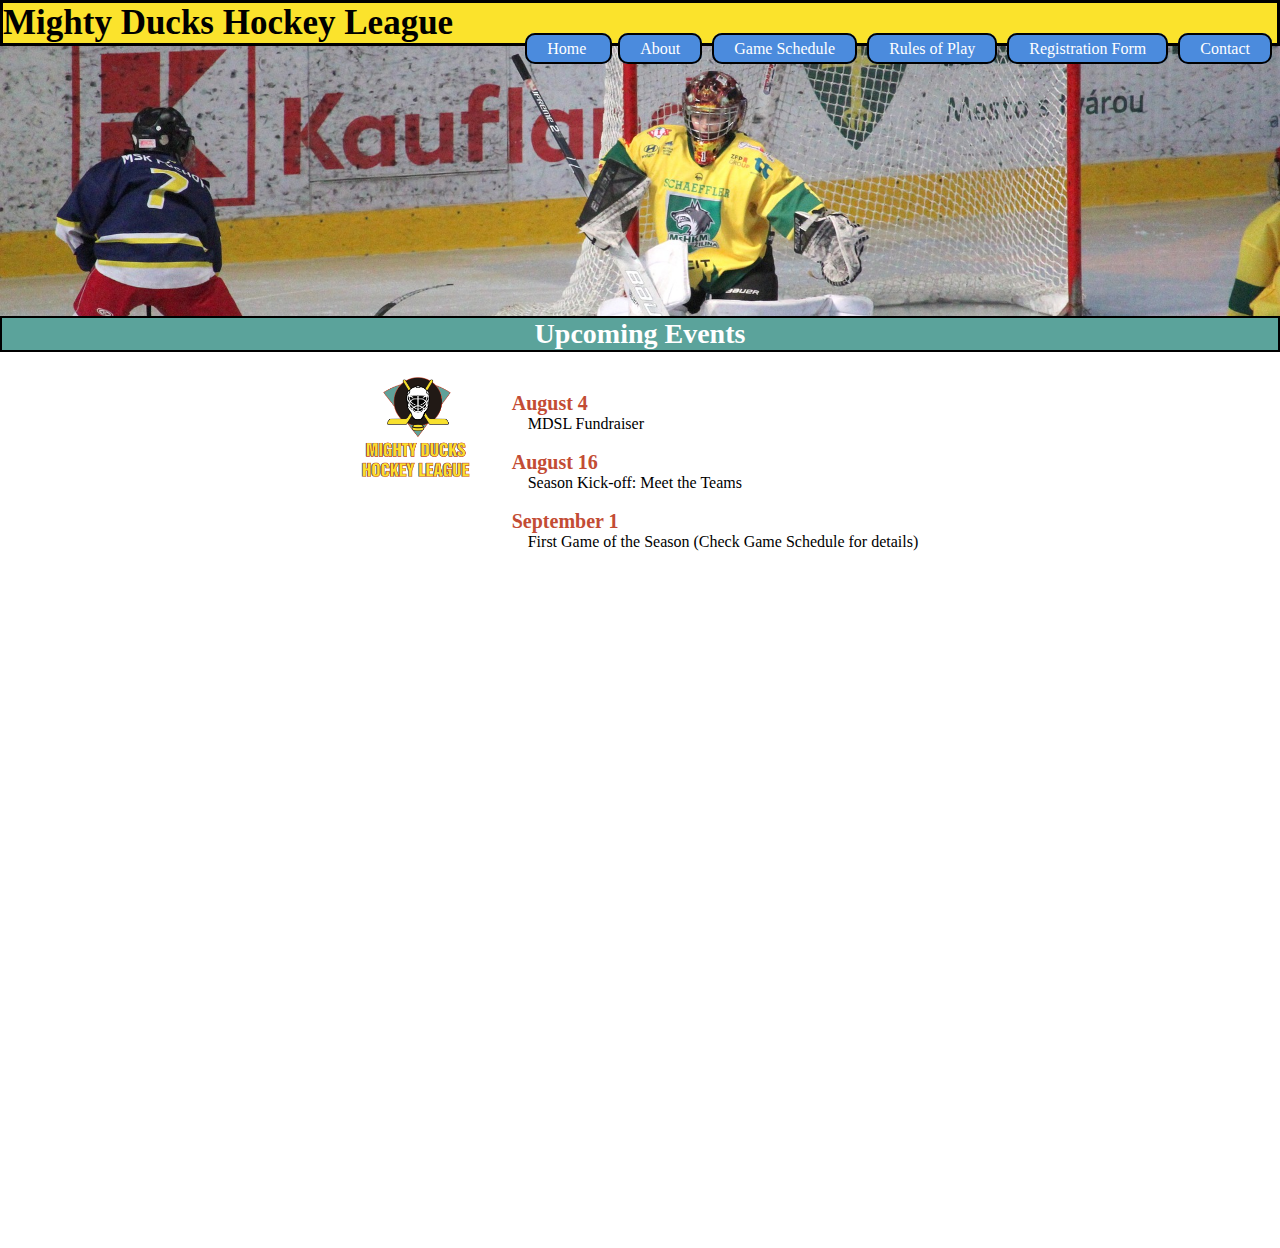
<file: index.html>
<!DOCTYPE html>
<html lang="en">
<head>
    <meta charset="UTF-8">
    <meta http-equiv="X-UA-Compatible" content="IE=edge">
    <meta name="viewport" content="width=device-width, initial-scale=1.0">
    <title> Mighty Ducks Hockey League </title>
    <link rel="shortcut icon" href="./assets/favicon-01.png" type="image/x-icon">
    <link rel="stylesheet" href="./style.css">
</head>
<body>
    <header>
        <h1>Mighty Ducks Hockey League </h1>
        <nav id="menu">
            <a href="#"> Home </a>
            <a href="./about.html"> About</a>
            <a href="./schedule.html"> Game Schedule</a>
            <a href="./rules.html"> Rules of Play</a>
            <a href="./form.html"> Registration Form</a>
            <a href="./contact.html"> Contact</a>
        </nav>
        <div class="header"></div>
        <h2> Upcoming Events </h2>
    </header>
    <main> 
    <div class="contenedor_flex">
    <div class= "logo">
        <img class="tamaño_logo" src="./assets/Logo_Mighty_Ducks-01.png" alt="Logo Mighty Ducks">
    </div>
       <div class="fechas">
            <article>
                <h4>August 4</h4>
                <p>MDSL Fundraiser</p>
            </article>
            <br>
            <article>
                <h4>August 16</h4>
                <p>Season Kick-off: Meet the Teams</p>
            </article>
            <br>
            <article>
                <h4>September 1</h4>
                <p>First Game of the Season (Check Game Schedule for details)</p>
            </article>
            <br>
        </div> 
    </div>
    </main>
</body>
</html>
</file>
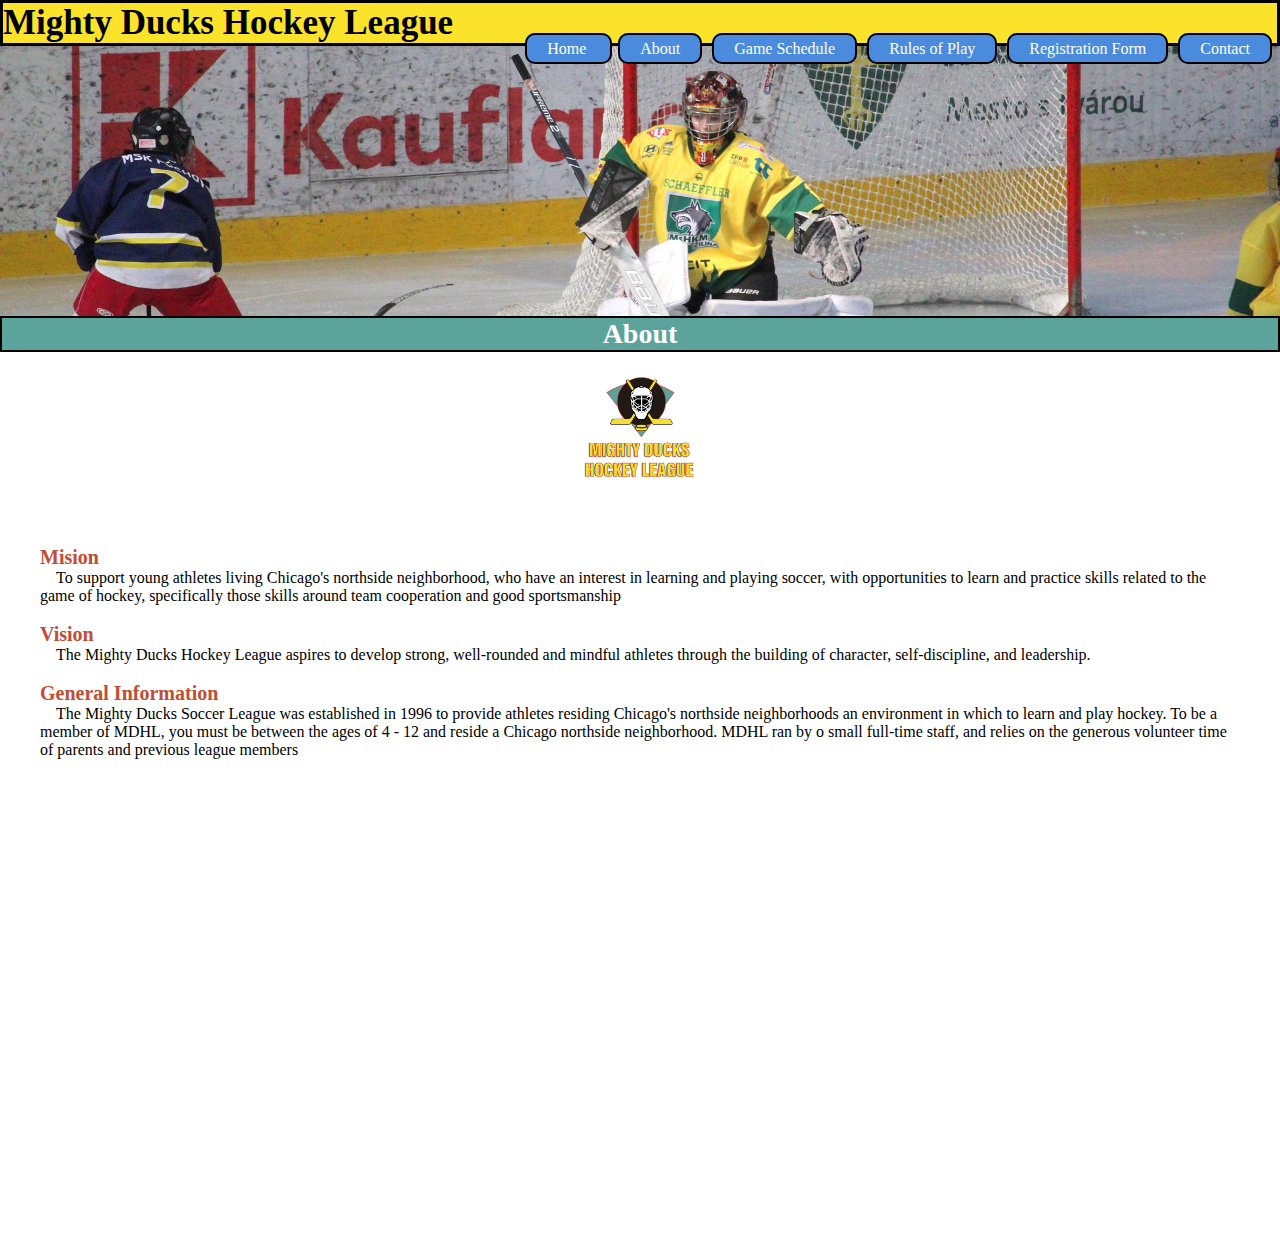
<file: about.html>
<!DOCTYPE html>
<html lang="en">
<head>
    <meta charset="UTF-8">
    <meta http-equiv="X-UA-Compatible" content="IE=edge">
    <meta name="viewport" content="width=device-width, initial-scale=1.0">
    <title>About MDHL</title>
    <link rel="shortcut icon" href="./assets/favicon-01.png" type="image/x-icon">
    <link rel="stylesheet" href="./style.css">
</head>
<body>
    <header>
        <h1>Mighty Ducks Hockey League </h1>
        <nav id="menu">
            <a href="./index.html"> Home </a>
            <a href="./about.html"> About</a>
            <a href="./schedule.html"> Game Schedule</a>
            <a href="./rules.html"> Rules of Play</a>
            <a href="./form.html"> Registration Form</a>
            <a href="./contact.html"> Contact</a>
        </nav>
        <div class="header"></div>
        <h2> About </h2>
    </header>
    <main> 
        <div class="contenedor_flex">
            <div class= "logo">
             <img class="tamaño_logo" src="./assets/Logo_Mighty_Ducks-01.png" alt="Logo Mighty Ducks">
            </div>
            <div class="informacion">
            <h4>Mision </h4>
            <p>To support young athletes living Chicago's northside neighborhood, who have an interest in
                learning and playing soccer, with opportunities to learn and practice skills related to the game of
                hockey, specifically those skills around team cooperation and good sportsmanship</p><br>
            <h4>Vision</h4>
            <p>The Mighty Ducks Hockey League aspires to develop strong, well-rounded and mindful athletes
                through the building of character, self-discipline, and leadership.</p><br>
            <h4>General Information</h4>
            <p>The Mighty Ducks Soccer League was established in 1996 to provide athletes residing
                Chicago's northside neighborhoods an environment in which to learn and play hockey. To be a
                member of MDHL, you must be between the ages of 4 - 12 and reside a Chicago northside
                neighborhood. MDHL ran by o small full-time staff, and relies on the generous volunteer time of
                parents and previous league members</p>  
    </div> 
    </main>
</body>
</html>
</file>
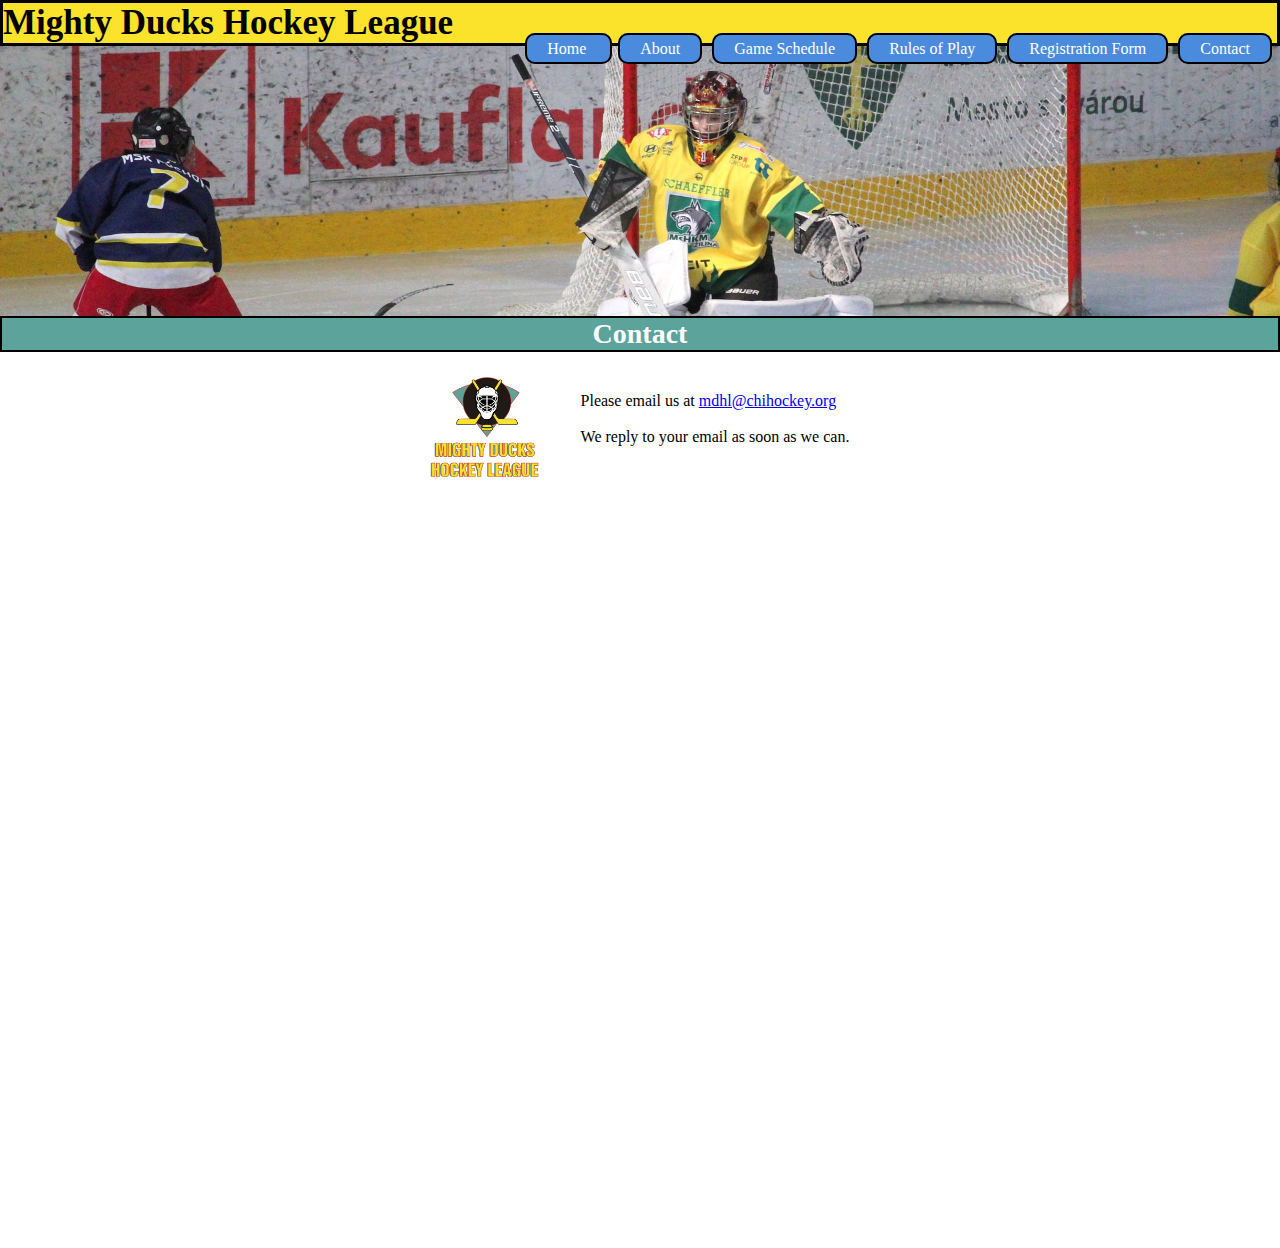
<file: contact.html>
<!DOCTYPE html>
<html lang="en">
<head>
    <meta charset="UTF-8">
    <meta http-equiv="X-UA-Compatible" content="IE=edge">
    <meta name="viewport" content="width=device-width, initial-scale=1.0">
    <title>Contact</title>
    <link rel="shortcut icon" href="./assets/favicon-01.png" type="image/x-icon">
    <link rel="stylesheet" href="./style.css">
</head>
<body>
    <header>
        <h1>Mighty Ducks Hockey League </h1>
        <nav id="menu">
            <a href="./index.html"> Home </a>
            <a href="./about.html"> About</a>
            <a href="./schedule.html"> Game Schedule</a>
            <a href="./rules.html"> Rules of Play</a>
            <a href="./form.html"> Registration Form</a>
            <a href="./contact.html"> Contact</a>
        </nav>
        <div class="header"></div>
        <h2> Contact </h2>
    </header>
    <main> 
    <div class="contenedor_flex">
        <div class= "logo">
             <img class="tamaño_logo" src="./assets/Logo_Mighty_Ducks-01.png" alt="Logo Mighty Ducks">
            </div>
        <div class="email"> 
        <p>Please email us at <a href="mdhl@chihockey.org">mdhl@chihockey.org</a><br><br>
            We reply to your email as soon as we can.</p>
    </div> 
    </main>
</body>
</html>
</file>
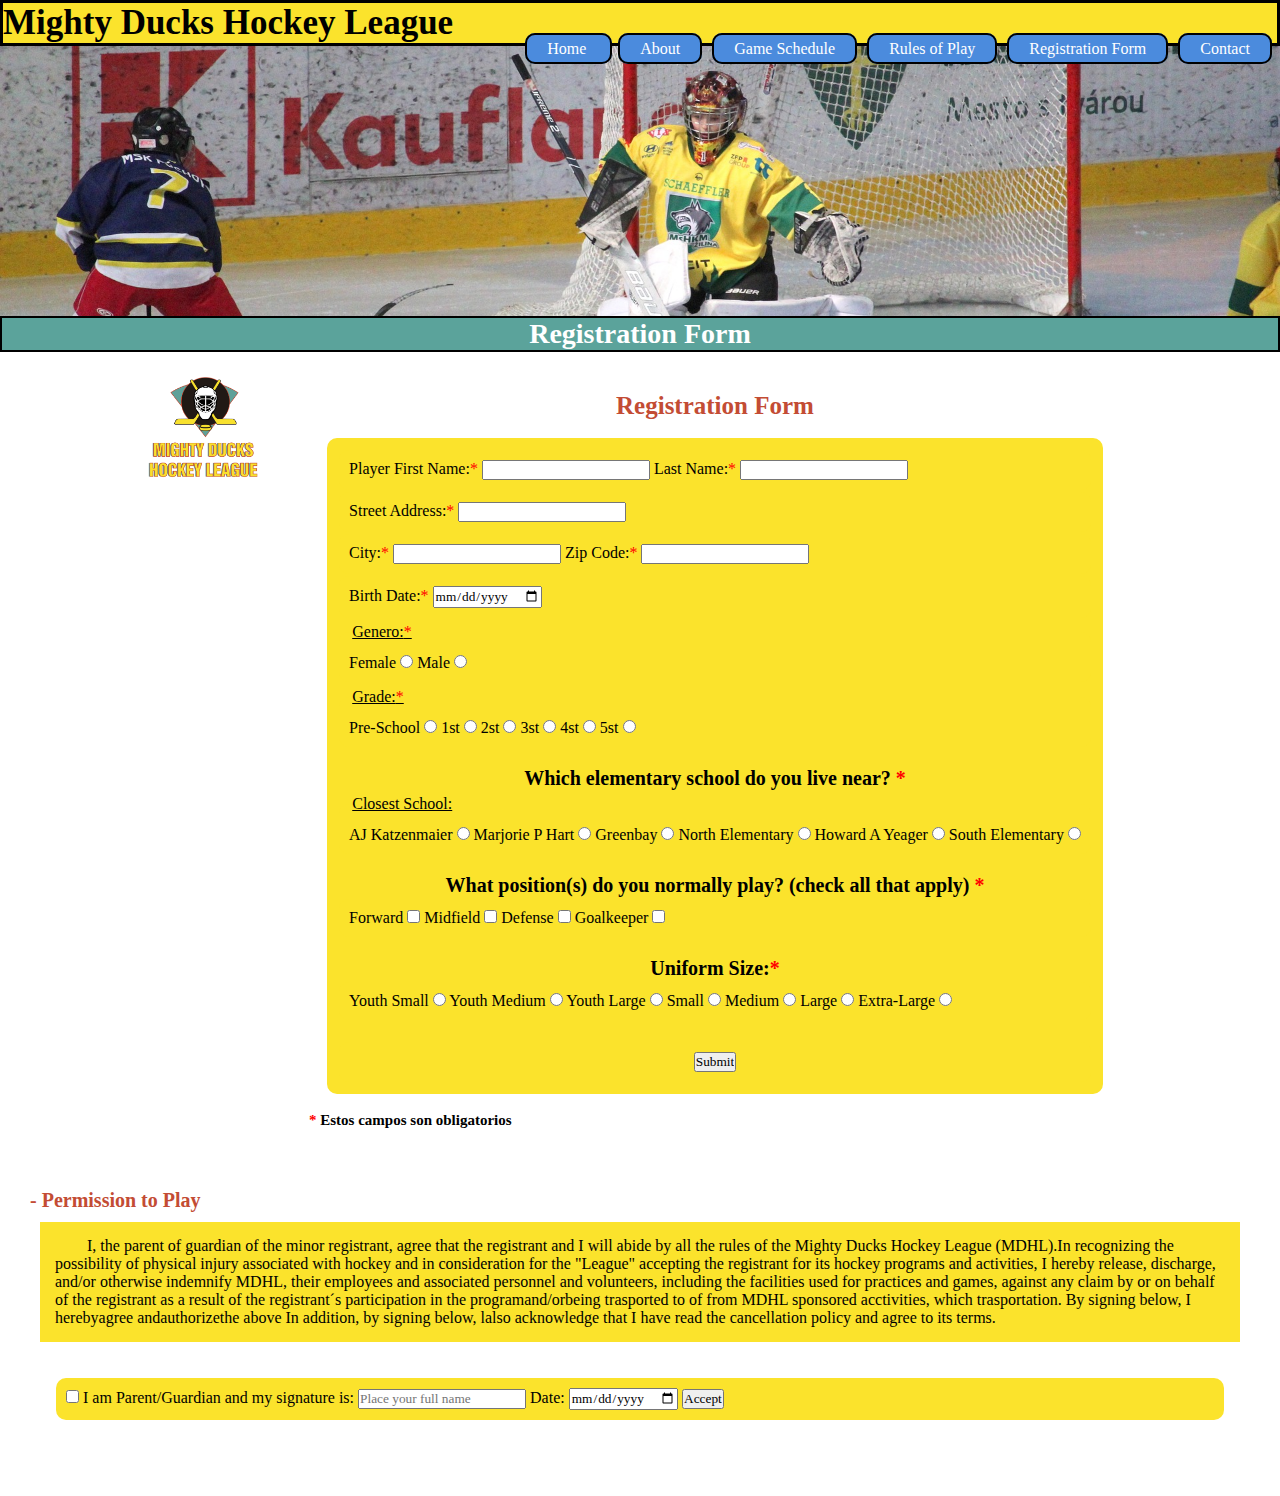
<file: form.html>
<!DOCTYPE html>
<html lang="en">
<head>
    <meta charset="UTF-8">
    <meta http-equiv="X-UA-Compatible" content="IE=edge">
    <meta name="viewport" content="width=device-width, initial-scale=1.0">
    <title>Form</title>
    <link rel="shortcut icon" href="./assets/favicon-01.png" type="image/x-icon">
    <link rel="stylesheet" href="./style.css">
</head>
<body>
    <header>
        <h1>Mighty Ducks Hockey League </h1>
        <nav id="menu">
            <a href="./index.html"> Home </a>
            <a href="./about.html"> About</a>
            <a href="./schedule.html"> Game Schedule</a>
            <a href="./rules.html"> Rules of Play</a>
            <a href="./form.html"> Registration Form</a>
            <a href="./contact.html"> Contact</a>
        </nav>
        <div class="header"></div>
        <h2>Registration Form</h2>
    </header>
<main> 
    <div class="contenedor_flex">
        <div class= "logo">
         <img class="tamaño_logo" src="./assets/Logo_Mighty_Ducks-01.png" alt="Logo Mighty Ducks">
        </div>
        <div class="formulario"> 
    <h3> Registration Form </h3>
    <form action="./show_data.html" method="get">
        <fieldset>
        <fieldset>
            <label for="nombre">Player First Name:<span style="color:red;">*</span></label>
            <input required type="text" name="nombre" id="nombre">
             <label for="apellido">Last Name:<span style="color:red;">*</span></label>
             <input required type="text" name="apellido" id="apellido">
        </fieldset>
        <fieldset>
            <label for="direccion">Street Address:<span style="color:red;">*</span></label>
            <input required type="text" name="direccion" id="direccion"> 
        </fieldset>
        <fieldset>
        <label for="ciudad">City:<span style="color:red;">*</span></label>
            <input required type="text" name="ciudad" id="ciudad">
            <label for="codigo_postal">Zip Code:<span style="color:red;">*</span></label>
            <input required type="number" name="codigo postal" id="codigo_postal">
        </fieldset>
        <fieldset>
            <label for="fecha_de_nacimiento">Birth Date:<span style="color:red;">*</span></label>
           <input required type="date" name="fecha de nacimiento" id="fecha_de_nacimiento">
        </fieldset>
        <fieldset>
            <legend>Genero:<span style="color:red;">*</span></legend>
            <label for="Female">Female</label>
            <input required type="radio" name="genero" id="Female" value="Female" >
            <label for="Male">Male</label>
            <input required type="radio" name="genero" id="Male" value="Male">
        </fieldset>
        <fieldset>
            <legend>Grade:<span style="color:red;">*</span></legend>
            <label for="Pre-School">Pre-School</label>
            <input required type="radio" name="grado" id="Pre-School" value="Pre-School" >
            <label for="1st">1st</label>
           <input required type="radio" name="grado" id="1st" value="1st">
            <label for="2st">2st</label>
            <input required type="radio" name="grado" id="2st" value="2st">
            <label for="3st">3st</label>
            <input required type="radio" name="grado" id="3st" value="3st">
            <label for="4st">4st</label>
            <input required type="radio" name="grado" id="4st" value="4st">
            <label for="5st">5st</label>
            <input required type="radio" name="grado" id="5st" value="5st">
        </fieldset><br>
       <h5>Which elementary school do you live near? <span style="color:red;">*</span></h5> 
       <fieldset>
        <legend>Closest School:</legend>
        <label for="AJ_Katzenmaier">AJ Katzenmaier</label>
        <input required type="radio" name="school" id="AJ_Katzenmaier" value="AJ Katzenmaier" >
        <label for="Marjorie_P_Hart">Marjorie P Hart</label>
       <input required type="radio" name="school" id="Marjorie_P_Hart" value="Marjorie P Hart">
        <label for="Greenbay">Greenbay</label>
        <input required type="radio" name="school" id="Greenbay" value="Greenbay">
        <label for="North_Elementary">North Elementary</label>
        <input required type="radio" name="school" id="North_Elementary" value="North Elementary">
        <label for="Howard_A_Yeager">Howard A Yeager</label>
        <input required type="radio" name="school" id="Howard_A_Yeager" value="Howard A Yeager">
        <label for="South_Elementary">South Elementary</label>
      <input required type="radio" name="school" id="South_Elementary" value="South Elementary">
    </fieldset><br>
    <h5>What position(s) do you normally play? (check all that apply) <span style="color:red;">*</span></h5>  
 <fieldset>
            <label for="Forward">Forward</label>
            <input  type="checkbox" name="position" id="Forward" value="Forward">
            <label for="Midfield">Midfield</label>
            <input  type="checkbox" name="position" id="Midfield" value="Midfield">
            <label for="Defense">Defense</label>
            <input type="checkbox" name="position" id="Defense" value="Defense">
            <label for="Goalkeeper">Goalkeeper</label>
            <input type="checkbox" name="position" id="Goalkeeper" value="Goalkeeper">
        </fieldset><br>
      <h5>Uniform Size:<span style="color:red;">*</span></h5>
      <fieldset>
        <label for="YouthSmall">Youth Small </label>
        <input required type="radio" name="size" id="YouthSmall" value="Youth Small" >
        <label for="YouthMedium">Youth Medium</label>
        <input required type="radio" name="size" id="YouthMedium" value="Youth Medium">
        <label for="YouthLarge">Youth Large</label>
       <input required type="radio" name="size" id="YouthLarge" value="Youth Large">
        <label for="Small">Small</label>
       <input required type="radio" name="size" id="Small" value="Small">
        <label for="Medium">Medium</label>
        <input required type="radio" name="size" id="Medium" value="Medium">
        <label for="Large">Large</label>
        <input required type="radio" name="size" id="Large" value="Large">
        <label for="Extra-Large">Extra-Large</label>
        <input required type="radio" name="size" id="Extra-Large" value="Extra-Large">     
    </fieldset><br>  
    <fieldset class="boton_enviar">
        <input type="submit" value="Submit">
    </fieldset>
        </fieldset>
    </form>
<h6><span style="color:red;">*</span> Estos campos son obligatorios</h6>
</div>
    <div class="permiso_firma">   
<h4> - Permission to Play</h4>
<ul class="permiso_juego">
<li> I, the parent of guardian of the minor registrant, agree that the registrant and I will abide by all the 
     rules of the Mighty Ducks Hockey League (MDHL).In recognizing the possibility of physical injury
    associated with hockey and in consideration for the "League" accepting the registrant for its
    hockey programs and activities, I hereby release,  discharge, and/or otherwise indemnify MDHL, 
    their employees and associated personnel and volunteers, including the facilities used for  practices and games,
    against any claim by or on behalf of the registrant as a result of the registrant´s participation in 
    the programand/orbeing trasported to of from MDHL sponsored acctivities, which trasportation.
    By signing below, I herebyagree andauthorizethe above In addition, by signing below, lalso 
    acknowledge that I have read the cancellation policy and agree to its terms.</li></ul>
    <form action="./show_data.html" method="get">
 <fieldset class="firma_tutor">
    <input required type="checkbox" name="firma" id="firma" value="acepto">
    <label for="firma">I am Parent/Guardian and my signature is:</label>
    <input required type="text" name="tutor" id="firma_tutor" placeholder="Place your full name">
    <label for="fecha_planilla">Date:</label>
    <input required type="date" name="fecha actual" id="fecha_planilla" >
<input type="submit" value="Accept">
</fieldset> 
   </form>
</div>
</div>
</main>
</body>
</html>
</file>
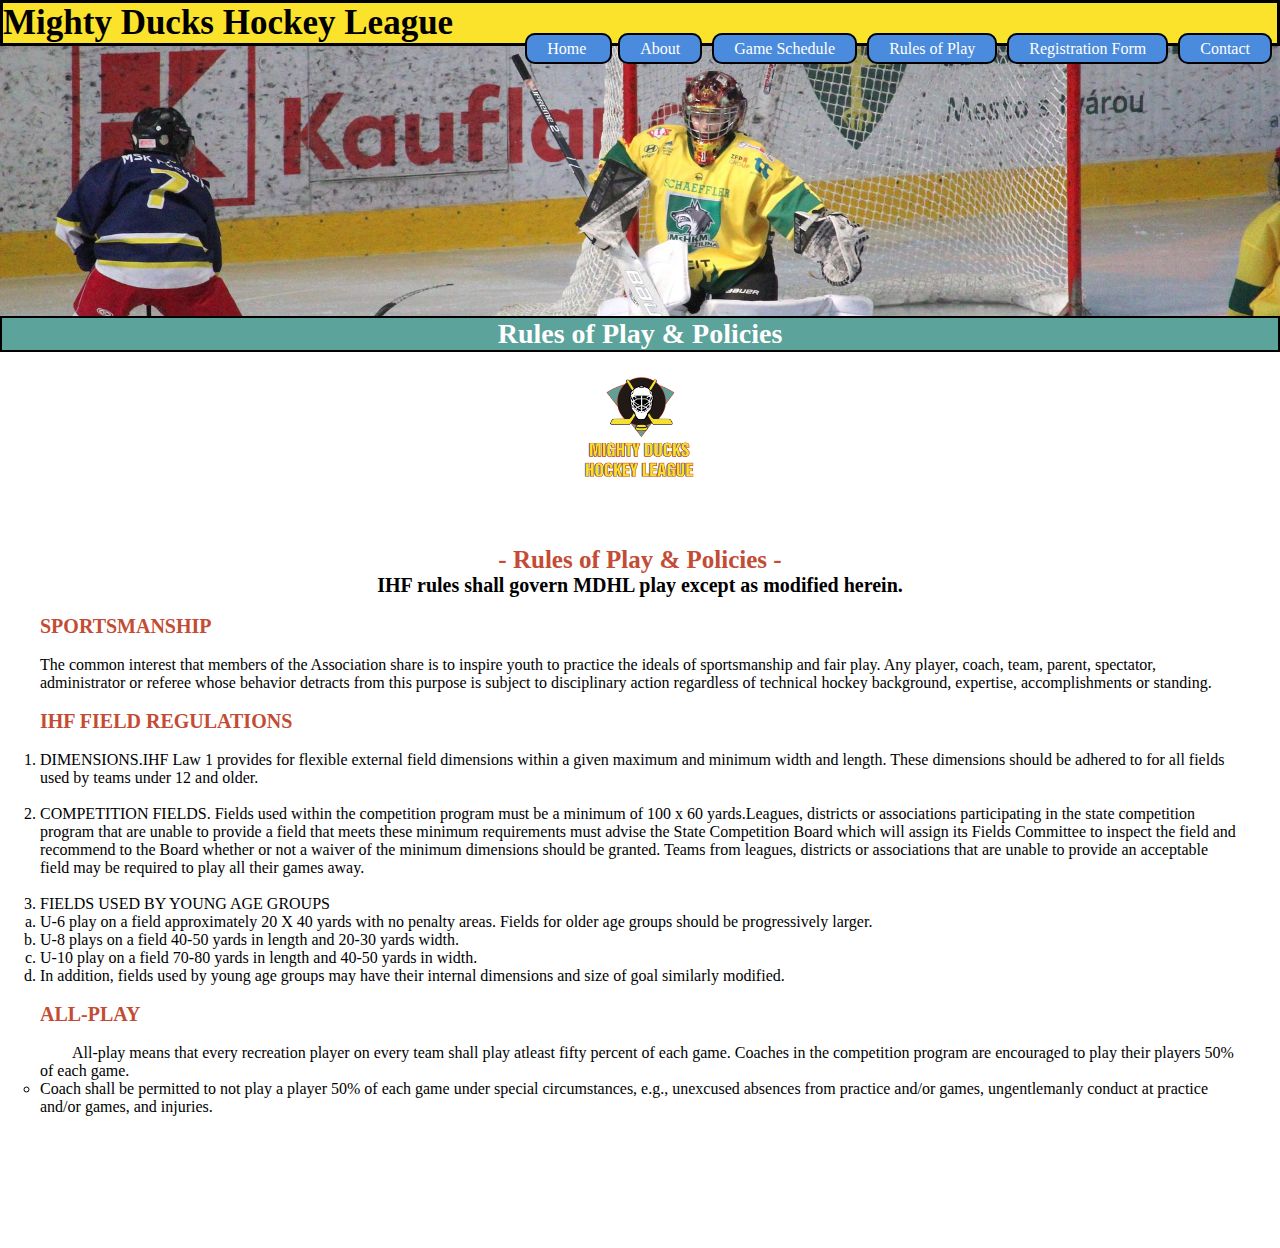
<file: rules.html>
<!DOCTYPE html>
<html lang="en">
<head>
    <meta charset="UTF-8">
    <meta http-equiv="X-UA-Compatible" content="IE=edge">
    <meta name="viewport" content="width=device-width, initial-scale=1.0">
    <title> Mighty Ducks Hockey League </title>
    <link rel="shortcut icon" href="./assets/favicon-01.png" type="image/x-icon">
    <link rel="stylesheet" href="./style.css">
</head>
<body>
<header>
    <h1>Mighty Ducks Hockey League </h1>
    <nav id="menu">
        <a href="./index.html"> Home </a>
        <a href="./about.html"> About</a>
        <a href="./schedule.html"> Game Schedule</a>
        <a href="./rules.html"> Rules of Play</a>
        <a href="./form.html"> Registration Form</a>
        <a href="./contact.html"> Contact</a>
    </nav>
    <div class="header"></div>
    <h2>Rules of Play & Policies </h2>
</header>
<main> 
    <div class="contenedor_flex">
        <div class= "logo">
         <img class="tamaño_logo" src="./assets/Logo_Mighty_Ducks-01.png" alt="Logo Mighty Ducks">
        </div>
    <div class="caja_reglas">
<h3>- Rules of Play & Policies - </h3>
<h5> IHF rules shall govern MDHL play except as modified herein.</h5><br>
<h4> SPORTSMANSHIP</h4><br>
<dd>The common interest that members of the Association share is to inspire
    youth to practice the ideals of sportsmanship and fair play. Any player, coach,
    team, parent, spectator, administrator or referee whose behavior detracts from
    this purpose is subject to disciplinary action regardless of technical hockey
    background, expertise, accomplishments or standing.</dd><br>
<h4>IHF FIELD REGULATIONS </h4><br>
<ol> 
<li>DIMENSIONS.IHF Law 1 provides for flexible external field dimensions within
    a given maximum and minimum width and length. These dimensions should be
    adhered to for all fields used by teams under 12 and older.</li><br>
<li>COMPETITION FIELDS. Fields used within the competition program must be
    a minimum of 100 x 60 yards.Leagues, districts or associations participating in
    the state competition program that are unable to provide a field that meets these
    minimum requirements must advise the State Competition Board which will
    assign its Fields Committee to inspect the field and recommend to the Board
    whether or not a waiver of the minimum dimensions should be granted. Teams
    from leagues, districts or associations that are unable to provide an acceptable
    field may be required to play all their games away.</li><br>
<li>FIELDS USED BY YOUNG AGE GROUPS</li>
<ol class="sublista">
    <li> U-6 play on a field approximately 20 X 40 yards with no penalty areas. Fields
    for older age groups should be progressively larger.</li>
    <li> U-8 plays on a field 40-50 yards in length and 20-30 yards width.</li>
    <li>U-10 play on a field 70-80 yards in length and 40-50 yards in width.</li>
    <li> In addition, fields used by young age groups may have their internal
    dimensions and size of goal similarly modified.</li>
</ol><br>
</ol>
   <h4>ALL-PLAY</h4><br>
   <ul class="concepto_juego">
   <li> All-play means that every recreation player on every team shall play atleast
fifty percent of each game. Coaches in the competition program are encouraged
to play their players 50% of each game.</li></ul>
<ul class="entrenador"> 
    <li>Coach shall be permitted to not play a player 50% of each game
under special circumstances, e.g., unexcused absences from practice
and/or games, ungentlemanly conduct at practice and/or games, and
injuries.</li></p></ul>
</div>
</main>
</body>
</html>
</file>
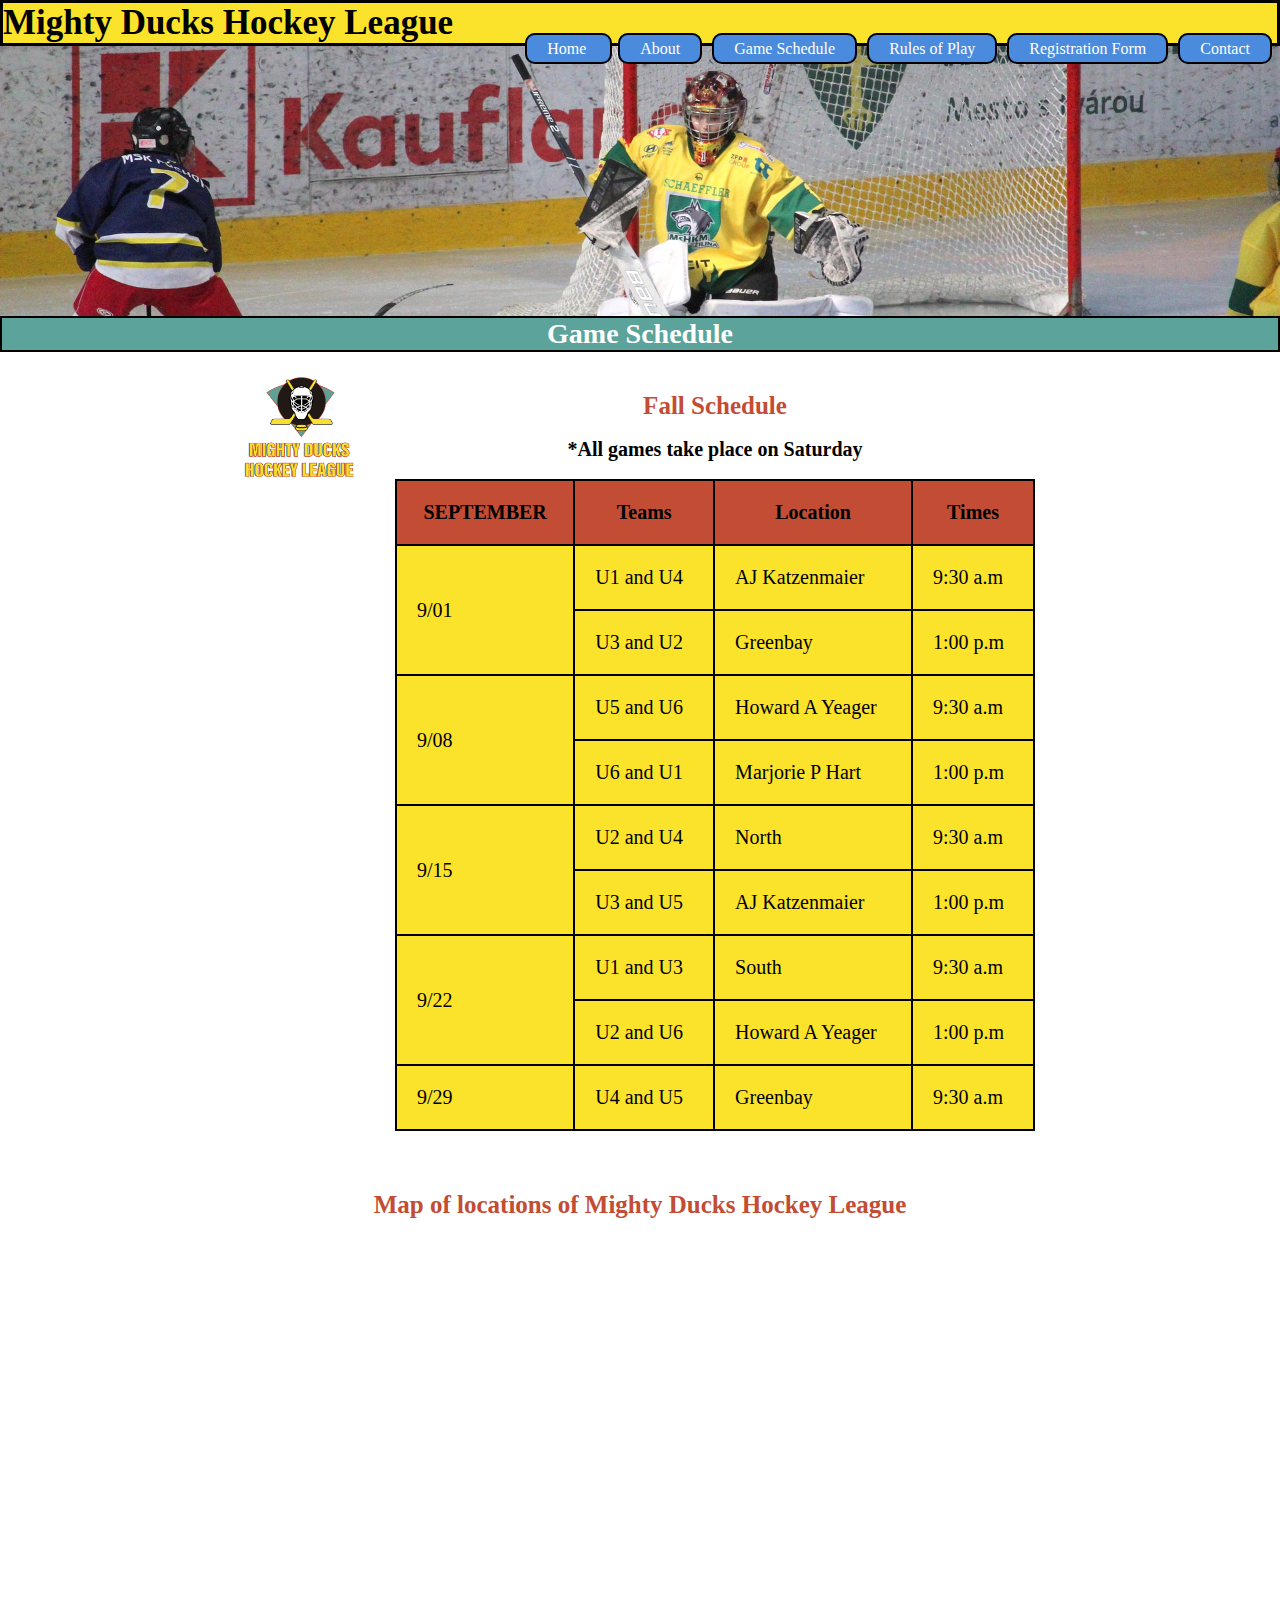
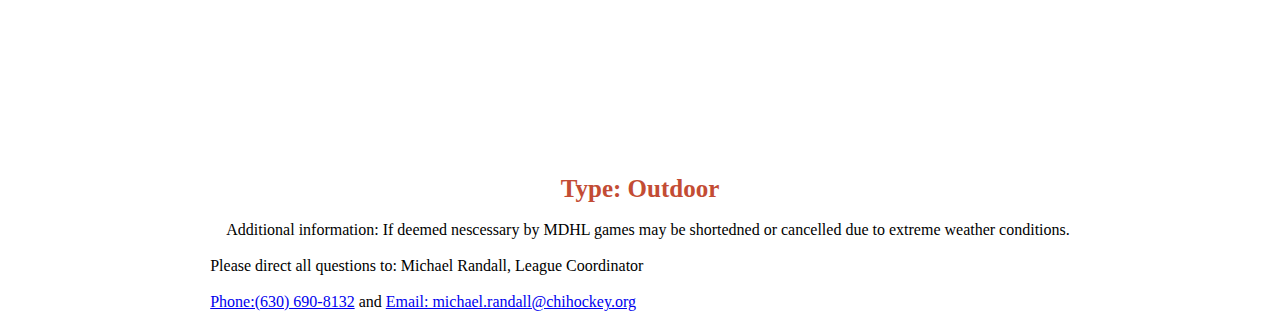
<file: schedule.html>
<!DOCTYPE html>
<html lang="en">
<head>
    <meta charset="UTF-8">
    <meta http-equiv="X-UA-Compatible" content="IE=edge">
    <meta name="viewport" content="width=device-width, initial-scale=1.0">
    <title> Mighty Ducks Hockey League </title>
    <link rel="shortcut icon" href="./assets/favicon-01.png" type="image/x-icon">
    <link rel="stylesheet" href="./style.css">
</head>
<body>
    <header>
        <h1>Mighty Ducks Hockey League </h1>
        <nav id="menu">
            <a href="./index.html"> Home </a>
            <a href="./about.html"> About</a>
            <a href="./schedule.html"> Game Schedule</a>
            <a href="./rules.html"> Rules of Play</a>
            <a href="./form.html"> Registration Form</a>
            <a href="./contact.html"> Contact</a>
        </nav>
        <div class="header"></div>
        <h2> Game Schedule </h2>
    </header>
    <main> 
        <div class="contenedor_flex">
            <div class= "logo">
             <img class="tamaño_logo" src="./assets/Logo_Mighty_Ducks-01.png" alt="Logo Mighty Ducks">
            </div>
<div class="calendario_partidos">  
    <h3>Fall Schedule</h3><br>
<h5>*All games take place on Saturday</h5><br>
<table> 
<thead>
<tr>
    <th> SEPTEMBER </th>
    <th> Teams </th>
    <th> Location </th>
    <th> Times </th>
</tr>
</thead>
<tbody>
<tr>
    <td rowspan="2"> 9/01 </td>
    <td> U1 and U4 </td> 
    <td>AJ Katzenmaier</td>
    <td> 9:30 a.m </td>
</tr>
<tr>
    <td>U3 and U2 </td>
    <td>Greenbay</td>
    <td>1:00 p.m  </td>
</tr>
<tr>
    <td rowspan="2"> 9/08 </td>
    <td> U5 and U6</td>
    <td> Howard A Yeager</td>
    <td> 9:30 a.m</td> 
 </tr>
 <tr>
    <td>U6 and U1 </td>
    <td>Marjorie P Hart</td>
    <td>1:00 p.m  </td>
    </tr>
 <tr>
    <td rowspan="2"> 9/15 </td>
    <td> U2 and U4 </td>
    <td>North</td>
    <td> 9:30 a.m </td>
</tr>
<tr>
    <td>U3 and U5 </td>
    <td>AJ Katzenmaier</td>
    <td>1:00 p.m  </td>
    </tr>
<tr>
<td rowspan="2">9/22</td>
    <td>U1 and U3 </td>
    <td>South </td>
    <td> 9:30 a.m </td>
</tr>
<tr>
    <td>U2 and U6 </td>
    <td>Howard A Yeager </td>
    <td> 1:00 p.m  </td>
    </tr>
 <tr>
    <td>9/29 </td>
    <td>U4 and U5 </td>
    <td>Greenbay </td>
    <td> 9:30 a.m </td>
</tr>
</tbody>
</table>
</div> 
<div class="mapa_locaciones">
<h3>Map of locations of Mighty Ducks Hockey League </h3>
<iframe src="https://www.google.com/maps/d/u/0/embed?mid=19TI07iAZBJR_pNT2HvEAvffhAFuWd7Y&ehbc=2E312F" width="640" height="480"></iframe>
</div>
<div class="informacion_adicional">
    <h3> Type: Outdoor</h3><br>
    <p> Additional information: If deemed nescessary by MDHL games may be shortedned or cancelled due to extreme weather conditions.<br><br>
    Please direct all questions to: Michael Randall, League Coordinator <br><br>
    <a href="+6306908132">Phone:(630) 690-8132</a> and <a href="mailto:michael.randall@chihockey.org"> Email: michael.randall@chihockey.org</a>
    </p>
</div>
</div>
</main>
</body>
</html>
</file>
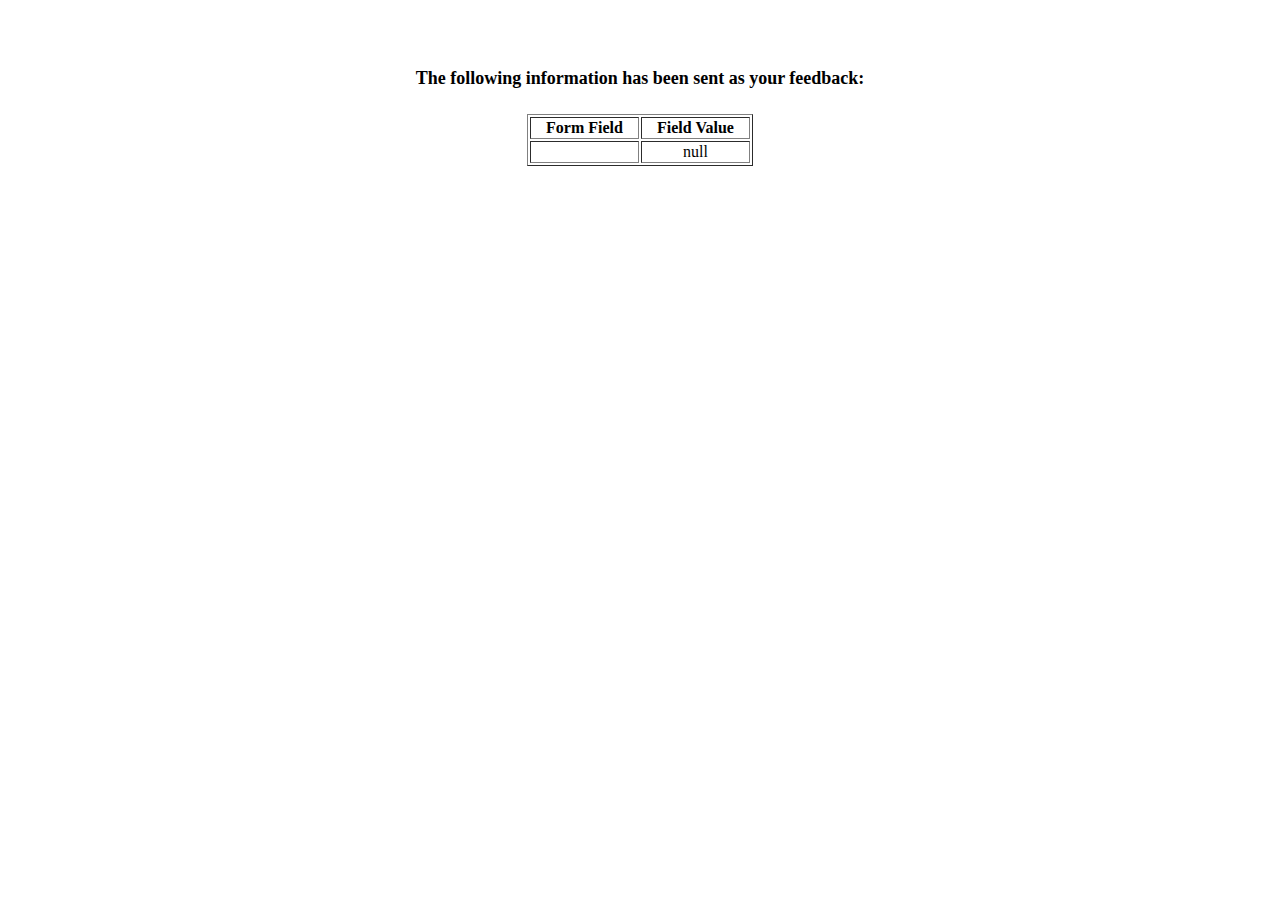
<file: show_data.html>
<!DOCTYPE html>
<html lang="en">
<head>
<title>Feedback Sent</title>
</head>
<body>
<p align=center>&nbsp;</p>
<h1 align=center><font size="+1">The following information has been sent as your
  feedback:</font></h1>

<table border="1" align=center width="226">
  <tr>
    <th align="center">Form Field</th>
    <th align="center">Field Value</th>
  </tr>

<script language="javascript">
var args = location.search.substr(1).split('&');
for (var i = 0; i < args.length; ++i) {
  var parts = args[i].split('=');
  if (parts != null) {
    var field = parts[0];
    var value = parts[1];
    if (value == null) {
      value = "null"
    }
    else {
      value = '"' + unescape(value.replace(/\+/g, ' ')) + '"';
    }

    document.writeln('<tr><td align="center">' + field + '</td>');
    document.writeln('<td align="center">' + value + '</td></tr>');
  }
}
</script>

<noscript>
<tr><td>
<p>You need to turn on Javascript in your browser.</p>

<p>In Microsoft Internet Explorer 4 or greater:</p>
<ul>
<li>From the "Tools" menu (in IE 4, it's the "View" menu), select "Internet Options".</li>
<li>Click on the "Security" tab.</li>
<li>Click on the "Custom Level" button. (In IE 4, select "Custom"
and then click on "Settings...".)</li>
<li>Under "Active scripting" make sure "Enable" is selected.</li>
</ul>

<p>In Netscape version 4 or greater:</p>
<ul>
<li>From the <b>Edit</b> menu, select <b>Preferences</b>.</li>
<li>In the <b>Category</b> list on the left, click on the word "Advanced".</li>
<li>In the panel on the right, make sure "Enable JavaScript" is checked.</li>
<li>Click the <b>OK</b> button.</li>
</ul>

</td></tr>
</noscript>

</table>
</body>
</html>
</file>
<file: style.css>
* {
    padding: 0;
    margin: 0;
    box-sizing: border-box;
    font-family: 'Times New Roman', Times, serif;
}

.header {
    background-image: url(./assets/design1_image2.jpg);
    height: 30vh;
    width: 100%;
    background-repeat: no-repeat;
    background-size: cover;
    background-position: 0% 25%;
}

h1 {
    text-align: left;
    font-family: cursive;
    background-color:#fbe32c;
    border: 3px solid black;
    font-size: 35px;
}

h2 {
    text-align: center;
    background-color: #5ba39b; 
    color:white;
    font-size: 28px;
    border: 2px solid black;
}

h3 {
   text-align: start;
    color:#c34c34; 
    font-size: 25px;
    text-align: center;
}

h4 {
    text-align: left;
    color: #c34c34;
    font-weight: bold;
    font-size: 20px;
}

h5 {
    text-align: start;
    color:black;
    font-size: 20px;
    text-align: center;
}

h6 {
    text-align: start;
    color:black;
    font-size: 15px;
    text-align: left;
    font: solid;
}

nav {
    text-align: right;
    position: absolute;
    top: 40px;
    right: 5px;
    display: inline;
}

nav a {
    text-decoration: none;
    height: 30px;
    width: 100px;
    background-color:#4B8BDD;
    color: white;
    margin: 3px;
    padding: 5px 20px;
    border: 2px solid black;
    text-align: right;
    border-radius: 10px;
    display: inline;  
}

a:hover {
    background-color: #5CC340;
    color: white;
    border-color: black;
}

a:active {
    background-color: #5CC340;
    color: white;
    border-color: black;
}

.contenedor_flex {
    background-color: white;
    height: 70vw;
    display: flex;
    flex-direction: row;
    justify-content: center;
    flex-wrap: wrap;
    align-items: flex-start;
    align-content: flex-start;
}

.logo {
   background-color: white;
   padding: 10px;
}

.tamaño_logo{
    width: 130px;
    height: 130px;
    object-fit: contain;
}

p {
    text-indent: 1rem;
}

.fechas {
    background-color: white;
    color: black;
    text-align: start;
    justify-content: center;
    padding: 20px;
    margin-top: 20px;
}

.informacion {
    background-color: white;
    color: black;
    text-align: start;
    justify-content: center;
    padding: 20px;
    margin: 20px;
}

.email {
    background-color: white;
    color: black;
    text-align: start;
    justify-content: center;
    padding: 20px;
    margin-top: 20px;
}

.email p {
    text-indent: 0rem;
}

.calendario_partidos {
    background-color: white;
    color: black;
    text-align: start;
    justify-content: center;
    padding: 20px; 
    margin-top: 20px;      
}

table {
    background-color: white;
    width: 50vw;
    height: 30vh;
    border: 1px solid black;
    border-radius: 5px;
    border-collapse:collapse;
    border: 1px solid black;
    border-radius: 6px;
    color: black;
    font-size: 20px;
}

th, td {
    border: 2px solid black;
}

th {
    background-color: #c34c34;padding: 20px;
}

td {
    padding: 20px;
    background-color: #fbe32c;
}

.mapa_locaciones {
    background-color: white;
    padding: 20px; 
    margin-top: 20px; 
    text-align: start;
    justify-content: center;
}

.informacion_adicional {
    background-color: white;
    color: black;
    text-align: start;
    justify-content: flex-start;
    padding: 20px;
}

.caja_reglas {
    background-color: white;
    padding: 20px;
    margin: 20px;
}

.sublista {
    list-style-type: lower-alpha;
}

.concepto_juego {
    list-style-type:none;
    text-indent: 2rem;
}

.entrenador {
    list-style-type:circle;
}

.formulario {
    background-color: white;
    color: black;
    text-align: start;
    justify-content: center;
    padding: 20px; 
    margin: 10px;
    margin-top: 20px;   
}

form{
    padding: 1rem;
    border-radius: 1rem;
    display: flex;
    flex-direction: column;
    gap: 0.2rem;
}

fieldset{
    background-color: #fbe32c;
    padding: 10px;
    border-radius: 10px;
    margin: 2px;
    border: none;
}

label {
    color: solid;
}

legend{
    color: black;
    text-decoration: solid;
    padding: 0.2rem;
    text-decoration: underline;
}

iframe{
    border-radius: 1rem;
    border: 2px solid white;
    margin: 1rem;
}

.boton_enviar {
    display: flex;
   justify-content: center;
    cursor: pointer;
}

.permiso_firma {
    padding: 10px; 
    margin: 20px;   
}

.permiso_juego {
    background-color: #fbe32c;
    color: black;
    text-align: start;
    justify-content: center;
    padding: 15px; 
    margin: 10px;   
    list-style-type:none;
    text-indent: 2rem;
}

.firma_tutor { 
    background-color: #fbe32c; 
    padding: 10px; 
    margin: 10px;  
    margin-bottom: 50px;
    align-content: center;
}
</file>
